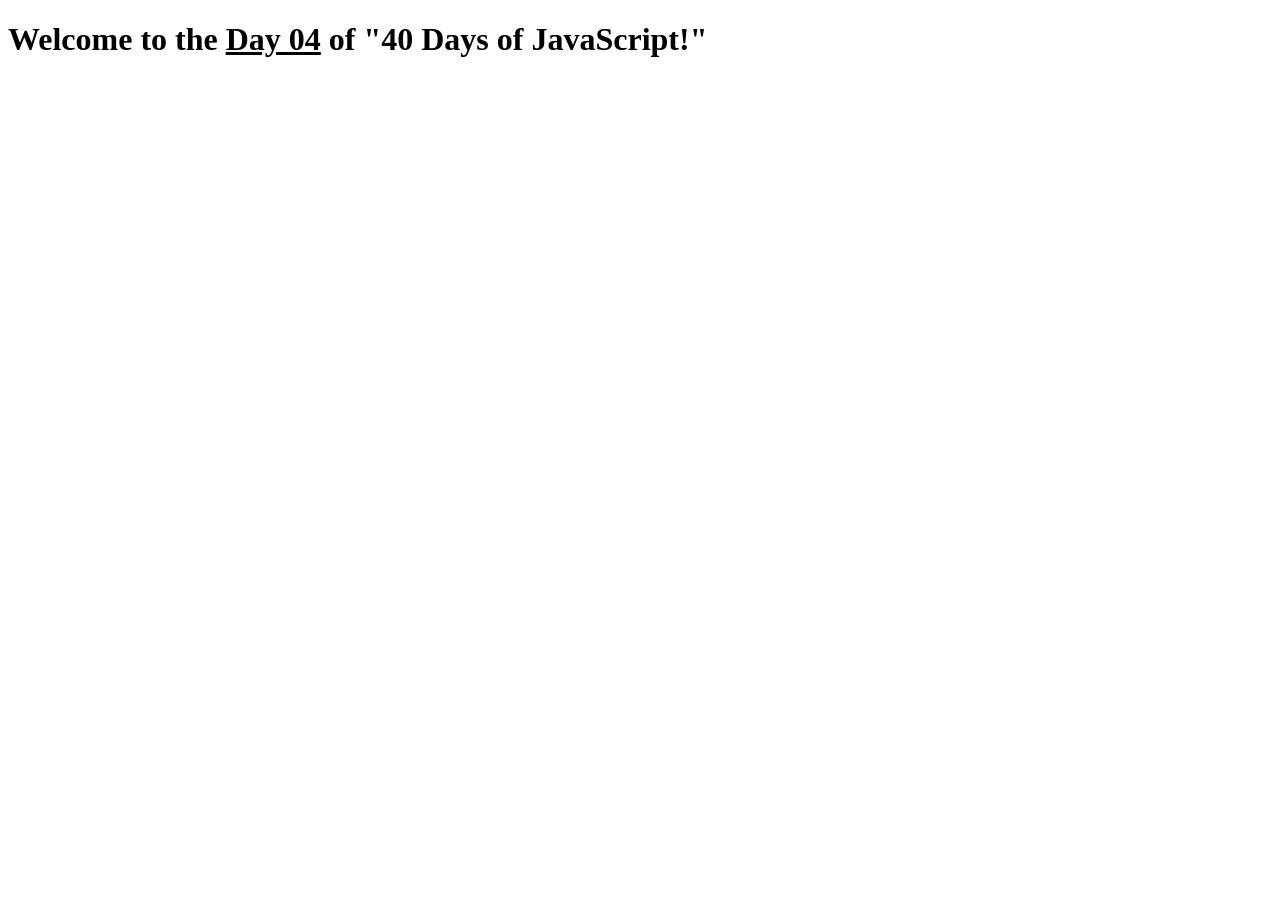
<file: Day-04/index.html>
<!DOCTYPE html>
<html lang="en">
<head>
    <meta charset="UTF-8">
    <meta name="viewport" content="width=device-width, initial-scale=1.0">
    <title>Day 04</title>
    <script defer src="./index.js"></script>
</head>
<body>
    <h1>Welcome to the <u>Day 04</u> of "40 Days of JavaScript!"</h1>
</body>
</html>
</file>
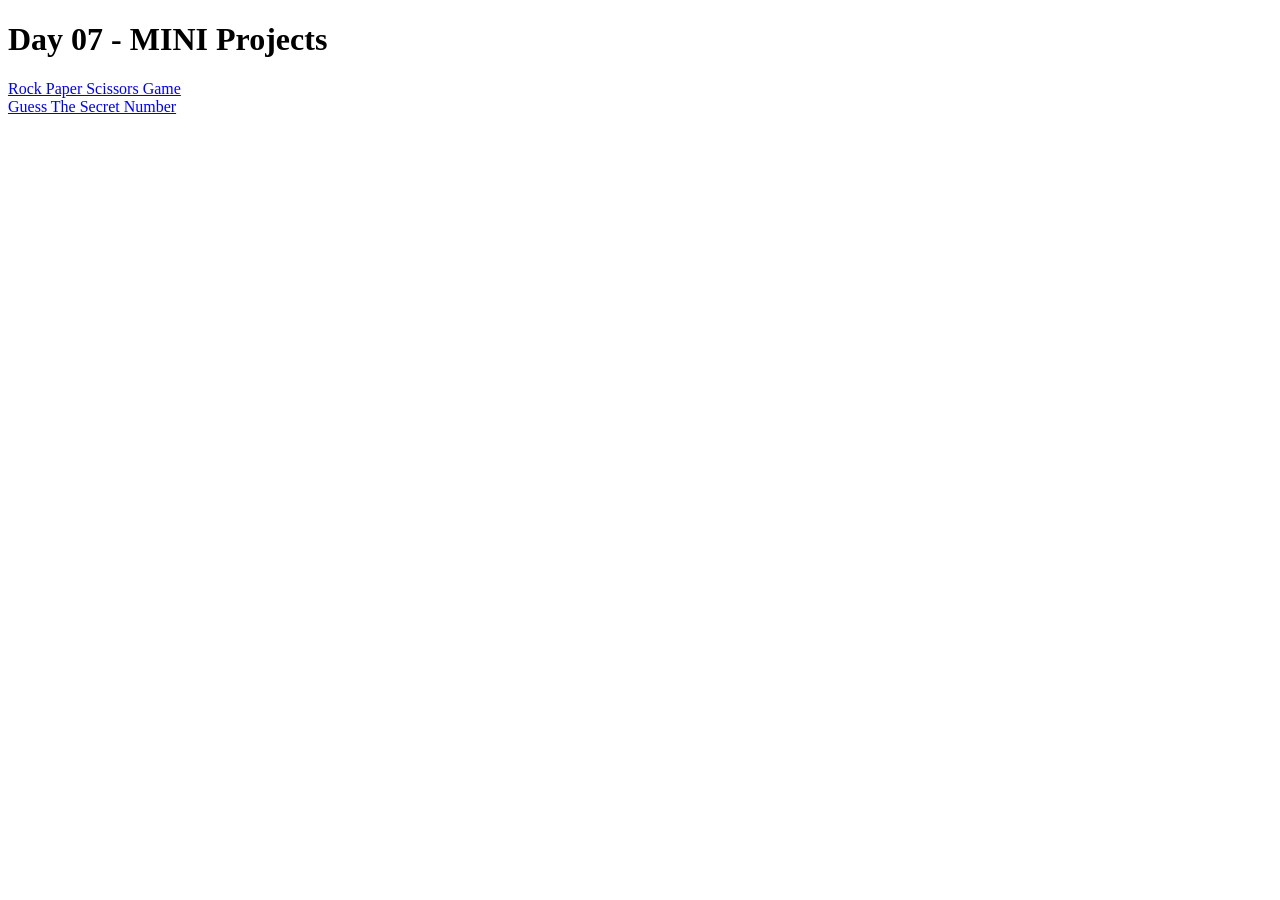
<file: Day-07/index.html>
<!DOCTYPE html>
<html lang="en">
<head>
    <meta charset="UTF-8">
    <meta name="viewport" content="width=device-width, initial-scale=1.0">
    <title>Day 07</title>
</head>
<body>
    <div>
        <h1>Day 07 - MINI Projects</h1>
        <a href="./rps/rps.html">Rock Paper Scissors Game</a><br>
        <a href="./secret-num/secret-num.html">Guess The Secret Number</a>
    </div>
    
</body>
</html>
</file>
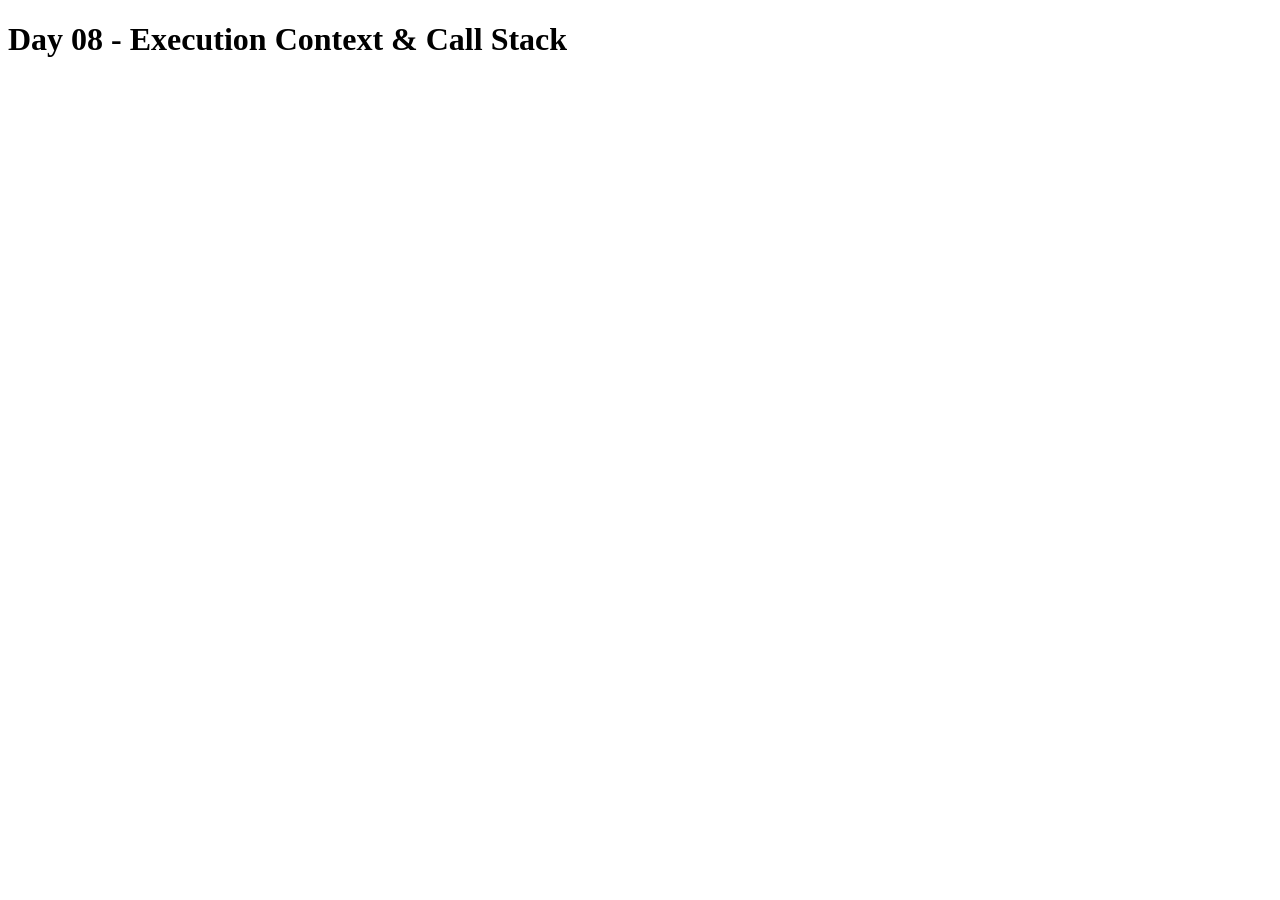
<file: Day-08/index.html>
<!DOCTYPE html>
<html lang="en">
<head>
    <meta charset="UTF-8">
    <meta name="viewport" content="width=device-width, initial-scale=1.0">
    <title>Day 8</title>
    <script src="./index.js"></script>
</head>
<body>
    <h1>Day 08 - Execution Context & Call Stack</h1>

</body>
</html>
</file>
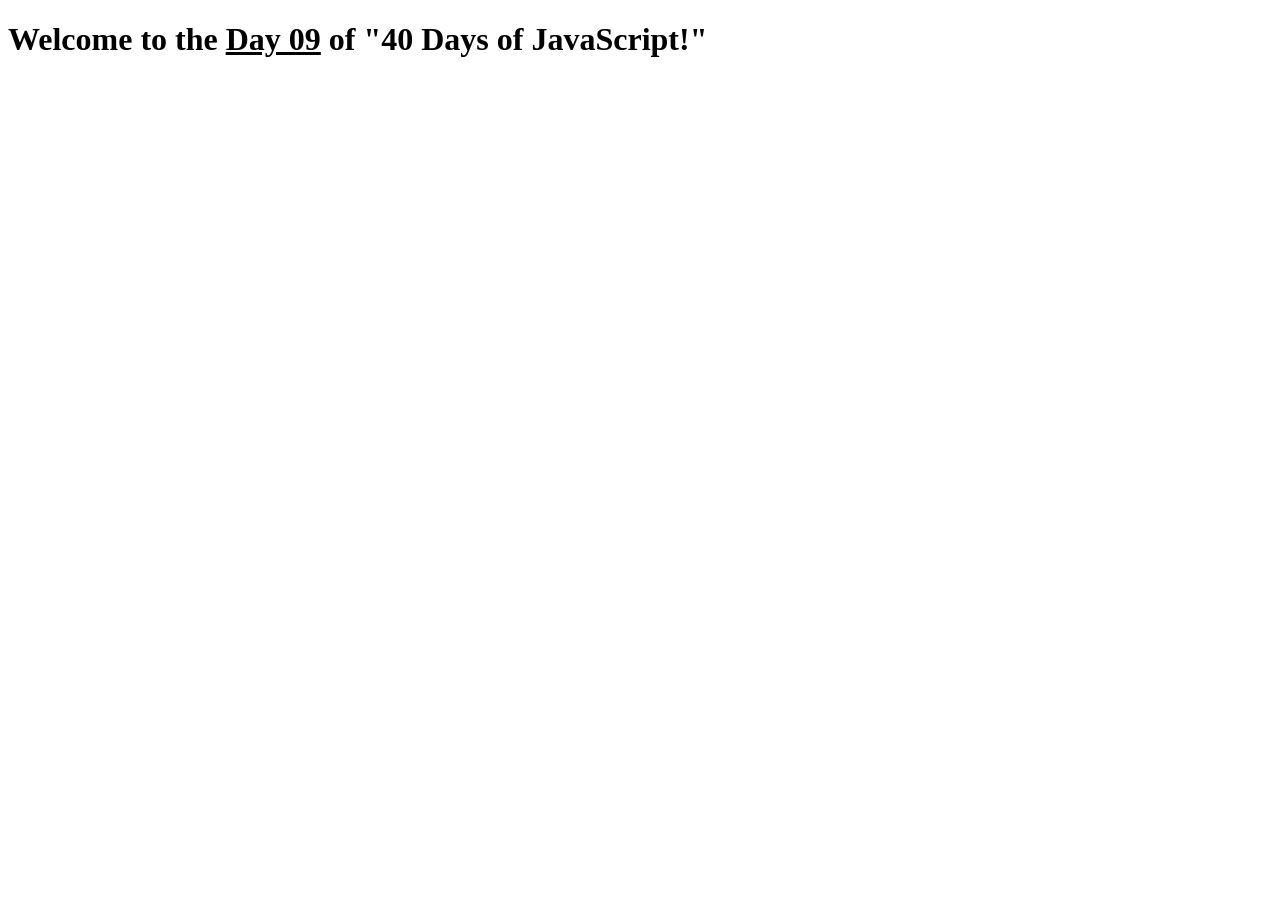
<file: Day-09/index.html>
<!DOCTYPE html>
<html lang="en">
<head>
    <meta charset="UTF-8">
    <meta name="viewport" content="width=device-width, initial-scale=1.0">
    <title>Hoisting</title>
    <script defer src="./feh.js"></script>
</head>
<body>
    <h1>Welcome to the <u>Day 09</u> of "40 Days of JavaScript!"</h1>
</body>
</html>
</file>
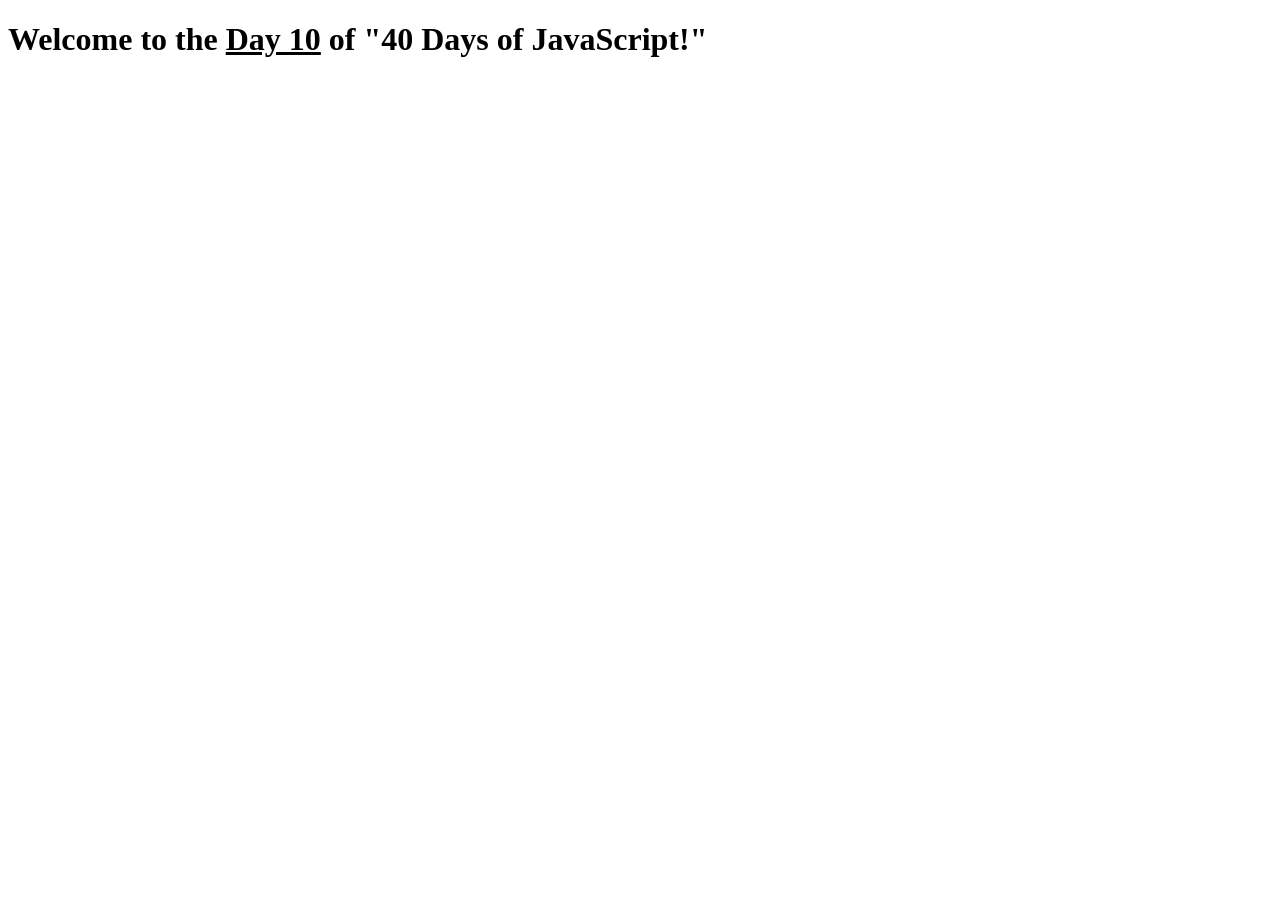
<file: Day-10/index.html>
<!DOCTYPE html>
<html lang="en">
<head>
    <meta charset="UTF-8">
    <meta name="viewport" content="width=device-width, initial-scale=1.0">
    <title>Scope and Scope Chain</title>
    <script defer src="./index.js"></script>
</head>
<body>
    <h1>Welcome to the <u>Day 10</u> of "40 Days of JavaScript!"</h1>
</body>
</html>
</file>
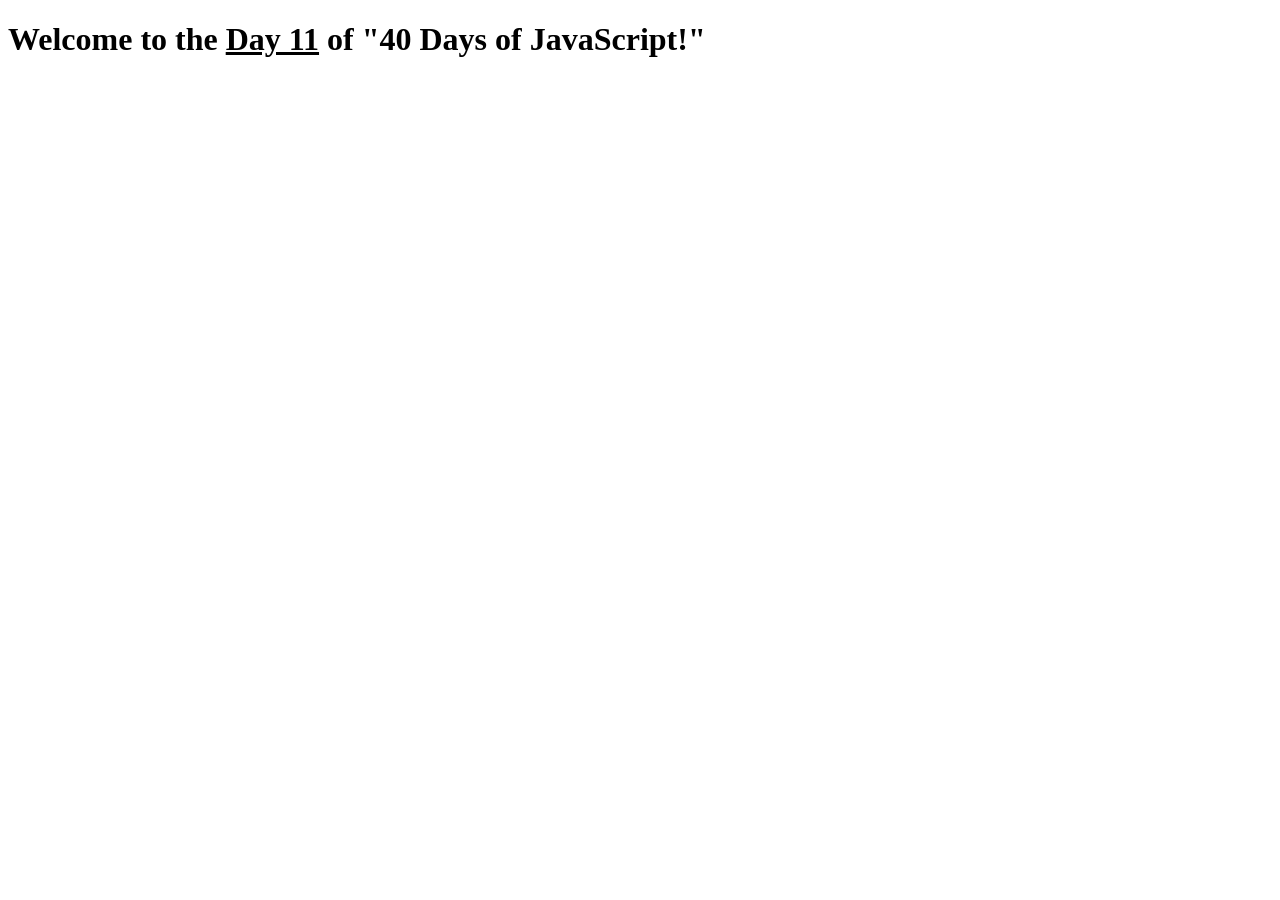
<file: Day-11/index.html>
<!DOCTYPE html>
<html lang="en">
<head>
    <meta charset="UTF-8">
    <meta name="viewport" content="width=device-width, initial-scale=1.0">
    <title>Closure</title>
    <script defer src="./index.js"></script>
</head>
<body>
    <h1>Welcome to the <u>Day 11</u> of "40 Days of JavaScript!"</h1>
</body>
</html>
</file>
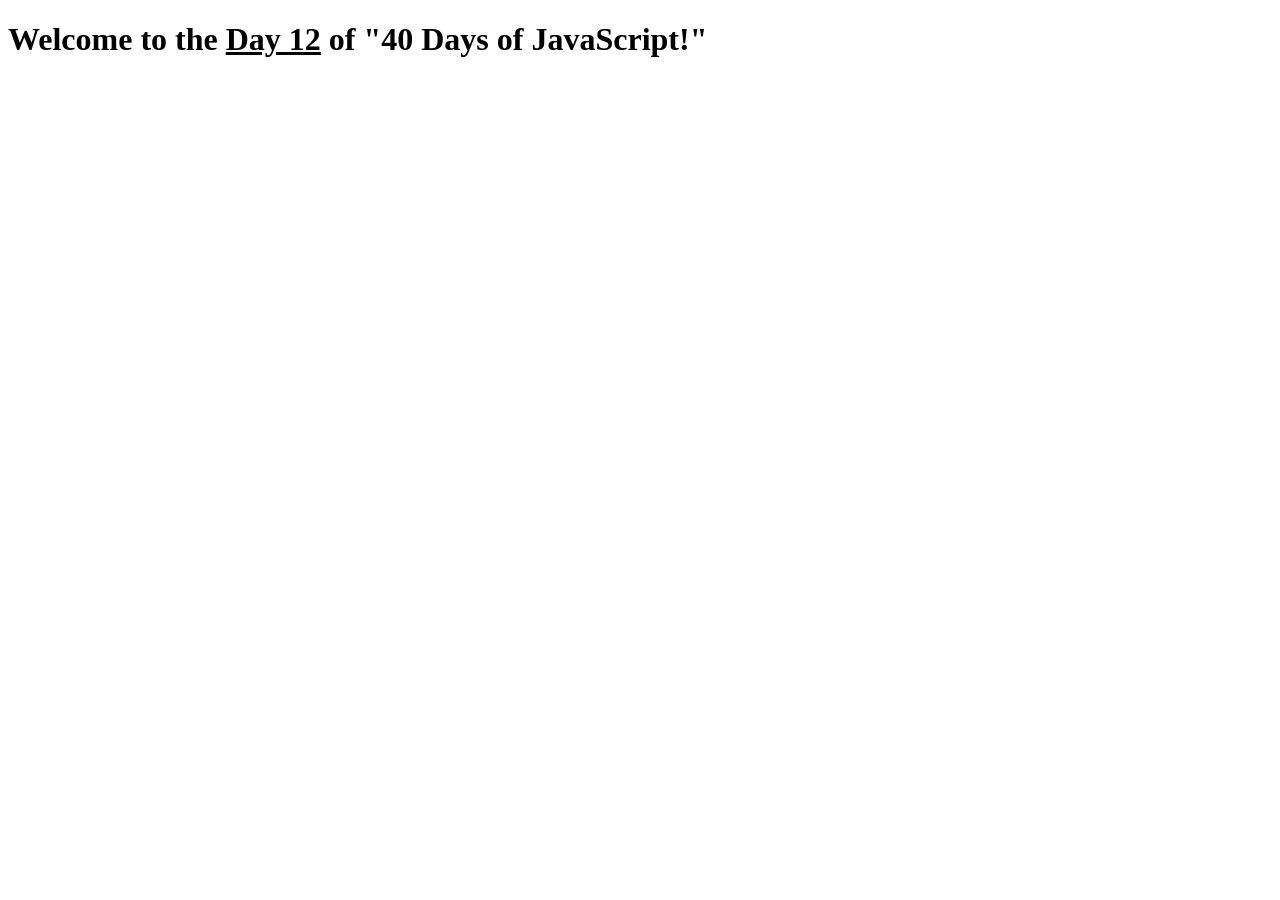
<file: Day-12/index.html>
<!DOCTYPE html>
<html lang="en">
<head>
    <meta charset="UTF-8">
    <meta name="viewport" content="width=device-width, initial-scale=1.0">
    <title>Objects</title>
    <script defer src="./oc.js"></script>
</head>
<body>
    <h1>Welcome to the <u>Day 12</u> of "40 Days of JavaScript!"</h1>
</body>
</html>
</file>
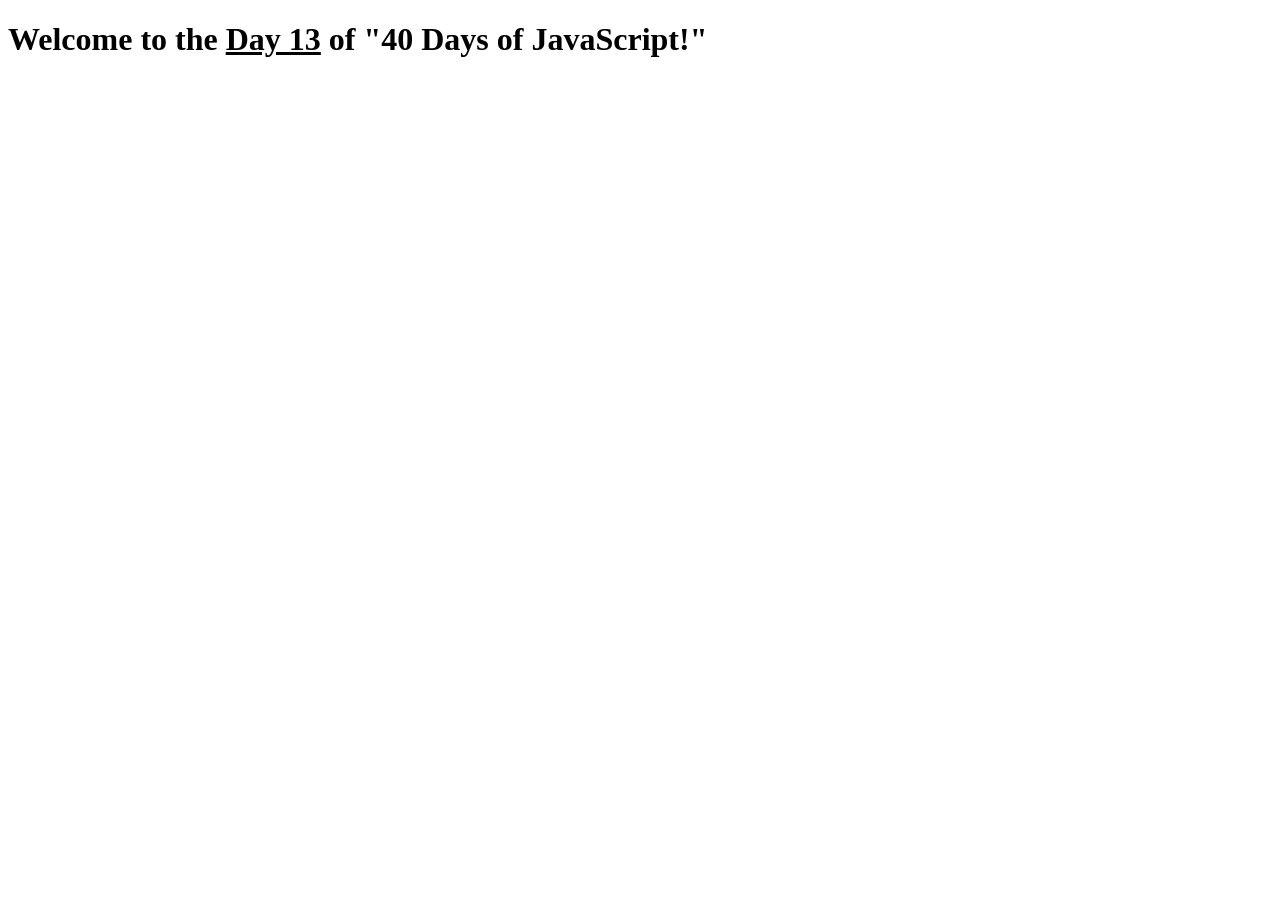
<file: Day-13/index.html>
<!DOCTYPE html>
<html lang="en">
<head>
    <meta charset="UTF-8">
    <meta name="viewport" content="width=device-width, initial-scale=1.0">
    <title>The "this" keyword</title>

    <script defer src="./index.js"></script>
</head>
<body>
    <h1>Welcome to the <u>Day 13</u> of "40 Days of JavaScript!"</h1>
</body>
</html>
</file>
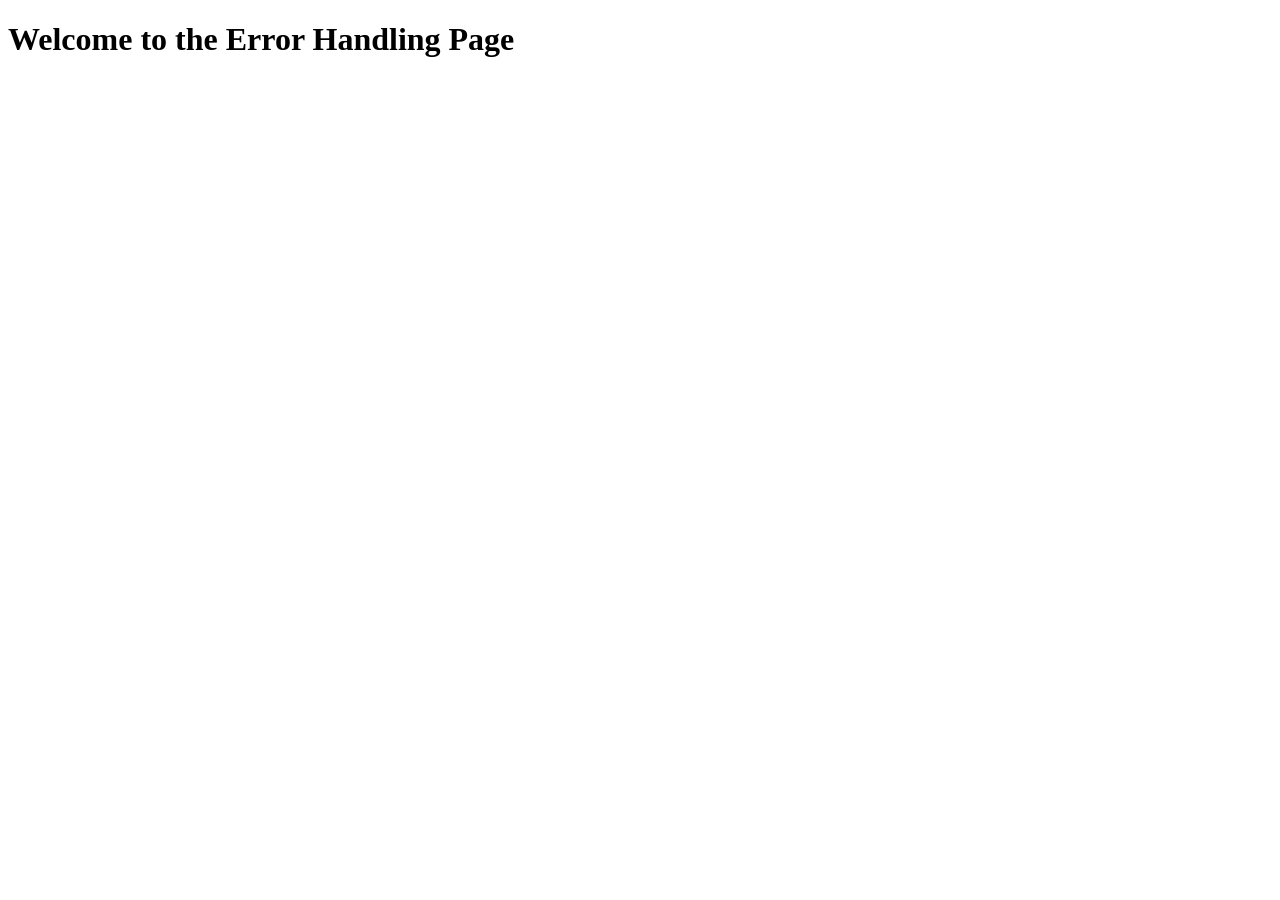
<file: Day-14/index.html>
<!DOCTYPE html>
<html lang="en">
<head>
    <meta charset="UTF-8">
    <meta name="viewport" content="width=device-width, initial-scale=1.0">
    <title>The Error Handling</title>
    <script defer src="index.js"></script>
</head>
<body>
    <h1>Welcome to the Error Handling Page</h1>
</body>
</html>
</file>
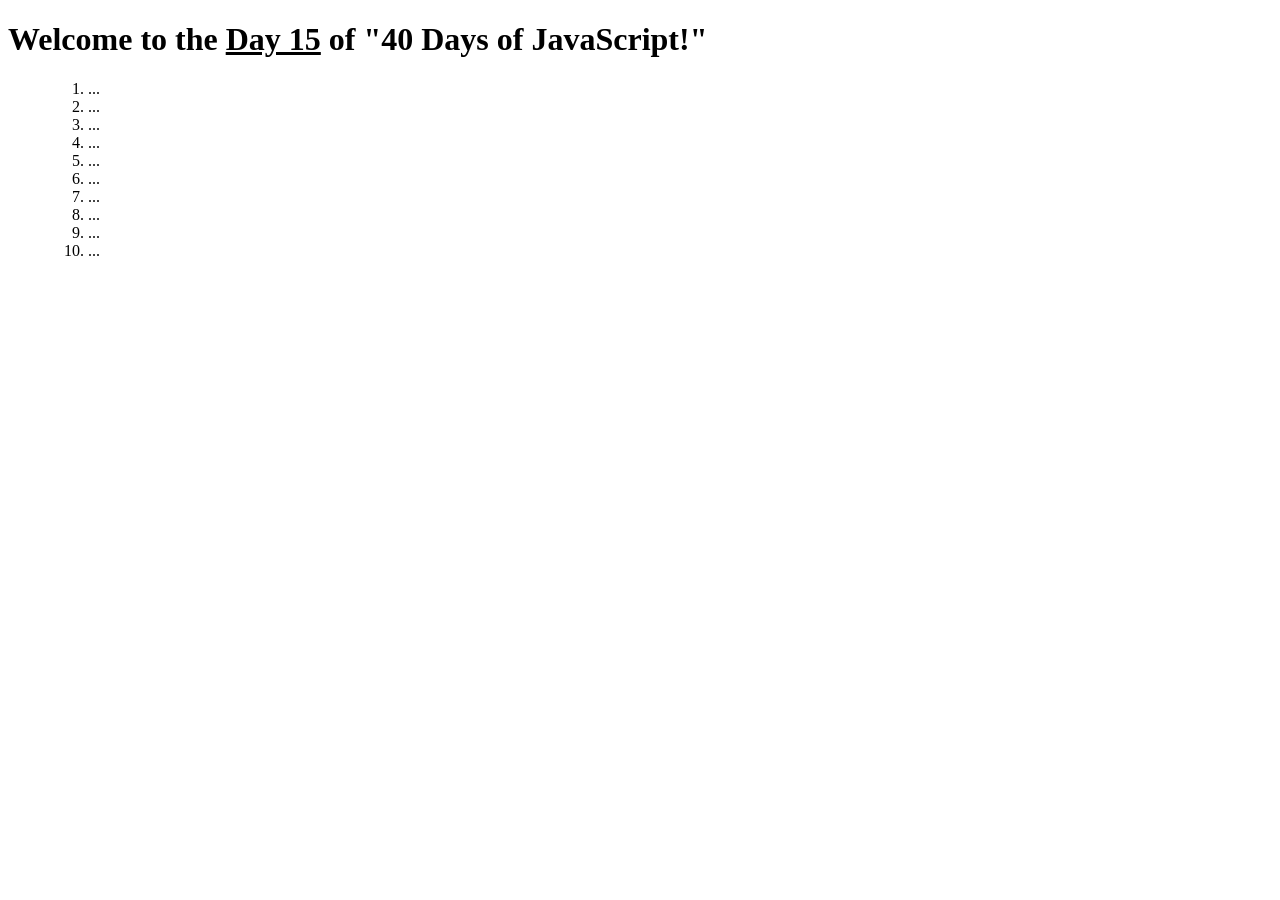
<file: Day-15/index.html>
<!DOCTYPE html>
<html lang="en">

<head>
    <meta charset="UTF-8">
    <meta name="viewport" content="width=device-width, initial-scale=1.0">
    <title>The Array Master Course</title>

    <script defer src="./index.js"></script>
</head>

<body>
    <h1>Welcome to the <u>Day 15</u> of "40 Days of JavaScript!"</h1>

    <div id="main">
        <ul>
            <ol type="1">
                <li>...</li>
                <li>...</li>
                <li>...</li>
                <li>...</li>
                <li>...</li>
                <li>...</li>
                <li>...</li>
                <li>...</li>
                <li>...</li>
                <li>...</li>
            </ol>
        </ul>
    </div>

</body>

</html>
</file>
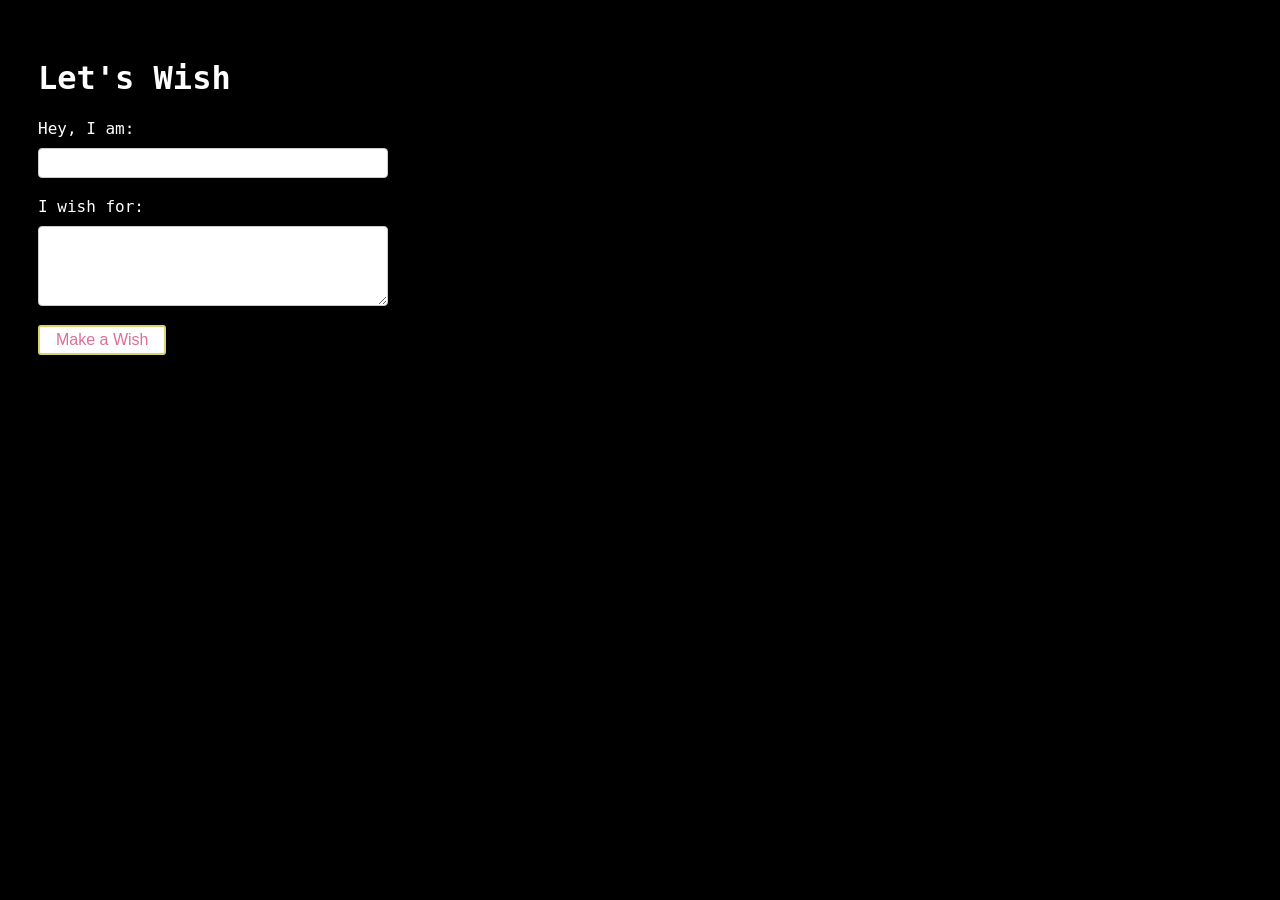
<file: Day-16/index.html>
<html>
    <head>
        <title>Wish - Debugging App</title>
        <link rel="stylesheet" href="index.css" />
        <script src="index.js"></script>
    </head>

    <body>
        <div class="container">
            <h1>Let's Wish</h1>
            <form>
                <label for="m_name">Hey, I am:</label> <br />
                <input type="text" id="m_name" name="m_name" class="input"/> <br /><br />
                <label for="m_wish">I wish for:</label> <br />
                <textarea id="m_wish" name="m_wish" class="input"></textarea> <br /><br />
                <input type="button" class="btn" value="Make a Wish" onClick="print()"/>
            </form>

            <div id="output" class="content"></div>
        </div>
    </body>
</html>
</file>
<file: Day-16/index.css>
body {
    background-color: #000000;
    color: #ffffff;
    font-family: "Roboto Mono", monospace;
}

.container {
    padding: 30px;
}

.btn {
    font-size: 1em;
    padding: 0.25em 1em;
    border: 2px solid #dbd270;
    border-radius: 3px;
    background: white;
    color: palevioletred;
    cursor: pointer;
}

.content {
    align-items: center;
    margin-top: 30px;
}

.message {
    background: palevioletred;
    color: white;
    padding: 5px;
    text-align: center;
    font-size: 22px;
}

.input {
    margin-top: 10px;
    border: 1px solid #ccc;
    border-radius: 4px;
}

textarea {
    height: 80px;
    width: 350px;
}

input[type="text"] {
    height: 30px;
    width: 350px;
}
</file>
